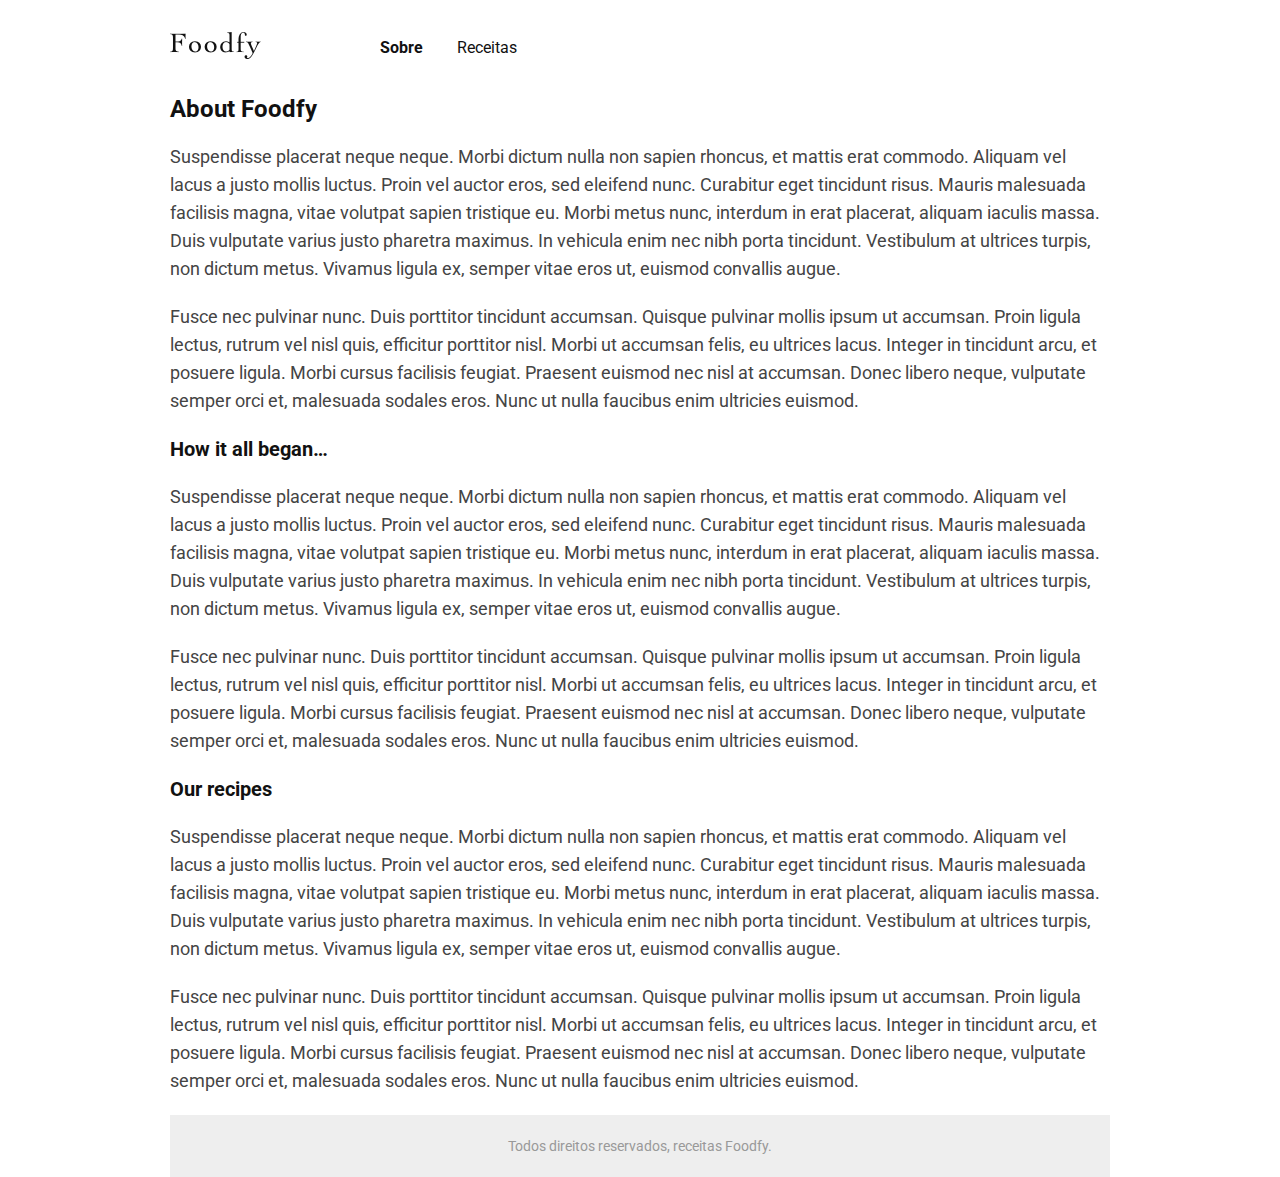
<file: sobre.html>
<!DOCTYPE html>
<html>

<head>
    <title>FoodFy</title>

    <link rel="stylesheet" href="styles.css">
    <link rel="shortcut icon" type="image/jpg" href="./assets/favicon.ico" />

</head>

<body>
    <div class="wrapper">
        <header>
            <a href="index.html">
                <img src="assets/logo.png" alt="Home" /></a>
            <div class="menu">
                <b href="sobre.html">Sobre</b>
                <a href="receitas.html">Receitas</a>
            </div>
        </header>
    </div>

    <div class="sobre">
        <h2>
            About Foodfy
        </h2>


        <p>
            Suspendisse placerat neque neque. Morbi dictum nulla non sapien rhoncus, et mattis erat commodo. Aliquam vel
            lacus a justo mollis luctus. Proin vel auctor eros, sed eleifend nunc. Curabitur eget tincidunt risus.
            Mauris malesuada facilisis magna, vitae volutpat sapien tristique eu. Morbi metus nunc, interdum in erat
            placerat, aliquam iaculis massa. Duis vulputate varius justo pharetra maximus. In vehicula enim nec nibh
            porta tincidunt. Vestibulum at ultrices turpis, non dictum metus. Vivamus ligula ex, semper vitae eros ut,
            euismod convallis augue.
        </p>
        <p>
            Fusce nec pulvinar nunc. Duis porttitor tincidunt accumsan. Quisque pulvinar mollis ipsum ut accumsan. Proin
            ligula lectus, rutrum vel nisl quis, efficitur porttitor nisl. Morbi ut accumsan felis, eu ultrices lacus.
            Integer in tincidunt arcu, et posuere ligula. Morbi cursus facilisis feugiat. Praesent euismod nec nisl at
            accumsan. Donec libero neque, vulputate semper orci et, malesuada sodales eros. Nunc ut nulla faucibus enim
            ultricies euismod.
        </p>


        <h3>
            How it all began…
        </h3>

        <p>
            Suspendisse placerat neque neque. Morbi dictum nulla non sapien rhoncus, et mattis erat commodo. Aliquam vel
            lacus a justo mollis luctus. Proin vel auctor eros, sed eleifend nunc. Curabitur eget tincidunt risus.
            Mauris malesuada facilisis magna, vitae volutpat sapien tristique eu. Morbi metus nunc, interdum in erat
            placerat, aliquam iaculis massa. Duis vulputate varius justo pharetra maximus. In vehicula enim nec nibh
            porta tincidunt. Vestibulum at ultrices turpis, non dictum metus. Vivamus ligula ex, semper vitae eros ut,
            euismod convallis augue.
        </p>
        <p>
            Fusce nec pulvinar nunc. Duis porttitor tincidunt accumsan. Quisque pulvinar mollis ipsum ut accumsan. Proin
            ligula lectus, rutrum vel nisl quis, efficitur porttitor nisl. Morbi ut accumsan felis, eu ultrices lacus.
            Integer in tincidunt arcu, et posuere ligula. Morbi cursus facilisis feugiat. Praesent euismod nec nisl at
            accumsan. Donec libero neque, vulputate semper orci et, malesuada sodales eros. Nunc ut nulla faucibus enim
            ultricies euismod.
        </p>

        <h3>
            Our recipes
        </h3>

        <p>
            Suspendisse placerat neque neque. Morbi dictum nulla non sapien rhoncus, et mattis erat commodo. Aliquam vel
            lacus a justo mollis luctus. Proin vel auctor eros, sed eleifend nunc. Curabitur eget tincidunt risus.
            Mauris malesuada facilisis magna, vitae volutpat sapien tristique eu. Morbi metus nunc, interdum in erat
            placerat, aliquam iaculis massa. Duis vulputate varius justo pharetra maximus. In vehicula enim nec nibh
            porta tincidunt. Vestibulum at ultrices turpis, non dictum metus. Vivamus ligula ex, semper vitae eros ut,
            euismod convallis augue.
        </p>
        <p>
            Fusce nec pulvinar nunc. Duis porttitor tincidunt accumsan. Quisque pulvinar mollis ipsum ut accumsan. Proin
            ligula lectus, rutrum vel nisl quis, efficitur porttitor nisl. Morbi ut accumsan felis, eu ultrices lacus.
            Integer in tincidunt arcu, et posuere ligula. Morbi cursus facilisis feugiat. Praesent euismod nec nisl at
            accumsan. Donec libero neque, vulputate semper orci et, malesuada sodales eros. Nunc ut nulla faucibus enim
            ultricies euismod.
        </p>

        <footer>
            Todos direitos reservados, receitas Foodfy.
        </footer>

</body>

</html>
</file>
<file: styles.css>
@import "https://fonts.googleapis.com/css?family=Roboto:400,700&display=swap";
@import "https://fonts.googleapis.com/css?family=Roboto:400,700,900&display=swap";

/* :root {}*/
* {
    margin: 0;
    padding: 0;
}
body {
    background: white;
    font-family: 'Roboto', sans-serif;
}

a {
    text-decoration: none;
}

.wrapper {
    width: 940px;
    margin: 0px auto;
}

header {
    margin: 32px 0;
    display: grid;
    grid-template-columns: 210px 1fr;
    align-items: center;
}

.menu a {
    font-size: 16px;
    color: #111111;
    margin-right: 30px;
}

.menu b {
    font-size: 16px;
    color: #111111;
    margin-right: 30px;
}



.hero {
    display: grid;
    grid-template-columns: 1fr 1fr;

    background: #FBDFDB;
    border-radius: 30px;
}

.hero .intro {
    width: 320px;
    align-self: center;
    padding-left: 60px;
}

.hero .intro h1 {
    
    font-size: 32px;
    line-height: 38px;
    color: #111111;
}

.hero .intro p {
    color: rgba(0, 0, 0, 0.7);

    font-size: 18px;
    line-height: 28px;
    margin-top: 10px;

}

.hero img {
    justify-self: center;
    padding-top: 66px;
}

main {
    margin: 50px 0;
}

main h2 {
    font-size: 24px;
    color: #111111;
    line-height: 28px;
    margin-bottom: 20px;
}

main .cards {
    display: grid;
    grid-template-columns: repeat(3, 1fr);
    grid-gap: 30px 20px;
}

main .cards img {
    width: 100%;
    border-radius: 15px;
    margin-bottom: 20px;
}

main .cards h4 {
    font-size: 18px;
    line-height: 21px;
    color: #111111;
    margin-bottom: 5px;
}

main .cards p {
    font-size: 14px;
    line-height: 16px;
    color: #777;
}

main .content {
    display: grid;
    grid-template-columns: repeat(3, 1fr);
    grid-gap: 30px 20px;
}

main .content img {
    width: 100%;
    border-radius: 15px;
    margin-bottom: 20px;
}

footer {
    padding: 23px 0;
    background: #EEEEEE;
    font-size: 14px;
    color: #999999;
    text-align: center;
}

/* === MODAL === */
.modal-overlay {
    background-color: rgba(0, 0, 0, 0.7);
    width: 100%;
    height: 100%;
    position: fixed;
    top: 0;
    opacity: 0;
    visibility: hidden;
}

.modal {
    background-color: white;
    width: 40%;
    max-width: 660px;
    height: 264px;
    box-sizing: border-box;

    margin: 15vh auto;
    padding: 20px;
    position: relative;

    border-radius: 16px;

}

.modal-content img {
    width: 100%;
    height: 140px;
    object-fit: cover;
  
    border-radius: 15px;

}

.modal h4 {
    font-size: 18px;
    color: #111111;
    text-align: center;
}

.modal p {
    line-height: 30px;
    font-size: 14px;
    color: #777777;
    text-align: center;
    padding-bottom: 20px;
}


.modal a {
    font-size: 16px;
    text-align: center;
    display: block;
    color: #999999;

}

/* === MODAL.ACTIVE === */

.modal-overlay.active {
    opacity: 1;
    visibility: visible;
}


/* === SOBRE === */

.sobre {
    width: 940px;
    margin: 0px auto;
}

.sobre .menu a {
    font-family: 'Roboto', 900; 
    font-size: 16px;
    color: #111111;
    margin-right: 30px;
}

.sobre h2 {
    font-size: 24px;
    color: #111111;
    line-height: 28px;
    margin-bottom: 20px;
}

.sobre h3 {
    font-size: 20px;
    color: #111111;
    line-height: 28px;
    margin-bottom: 20px;
}

.sobre p {
    line-height: 28px;
    font-size: 18px;
    color: #444444;
    text-align: left;
    margin-bottom: 20px;
}
</file>
